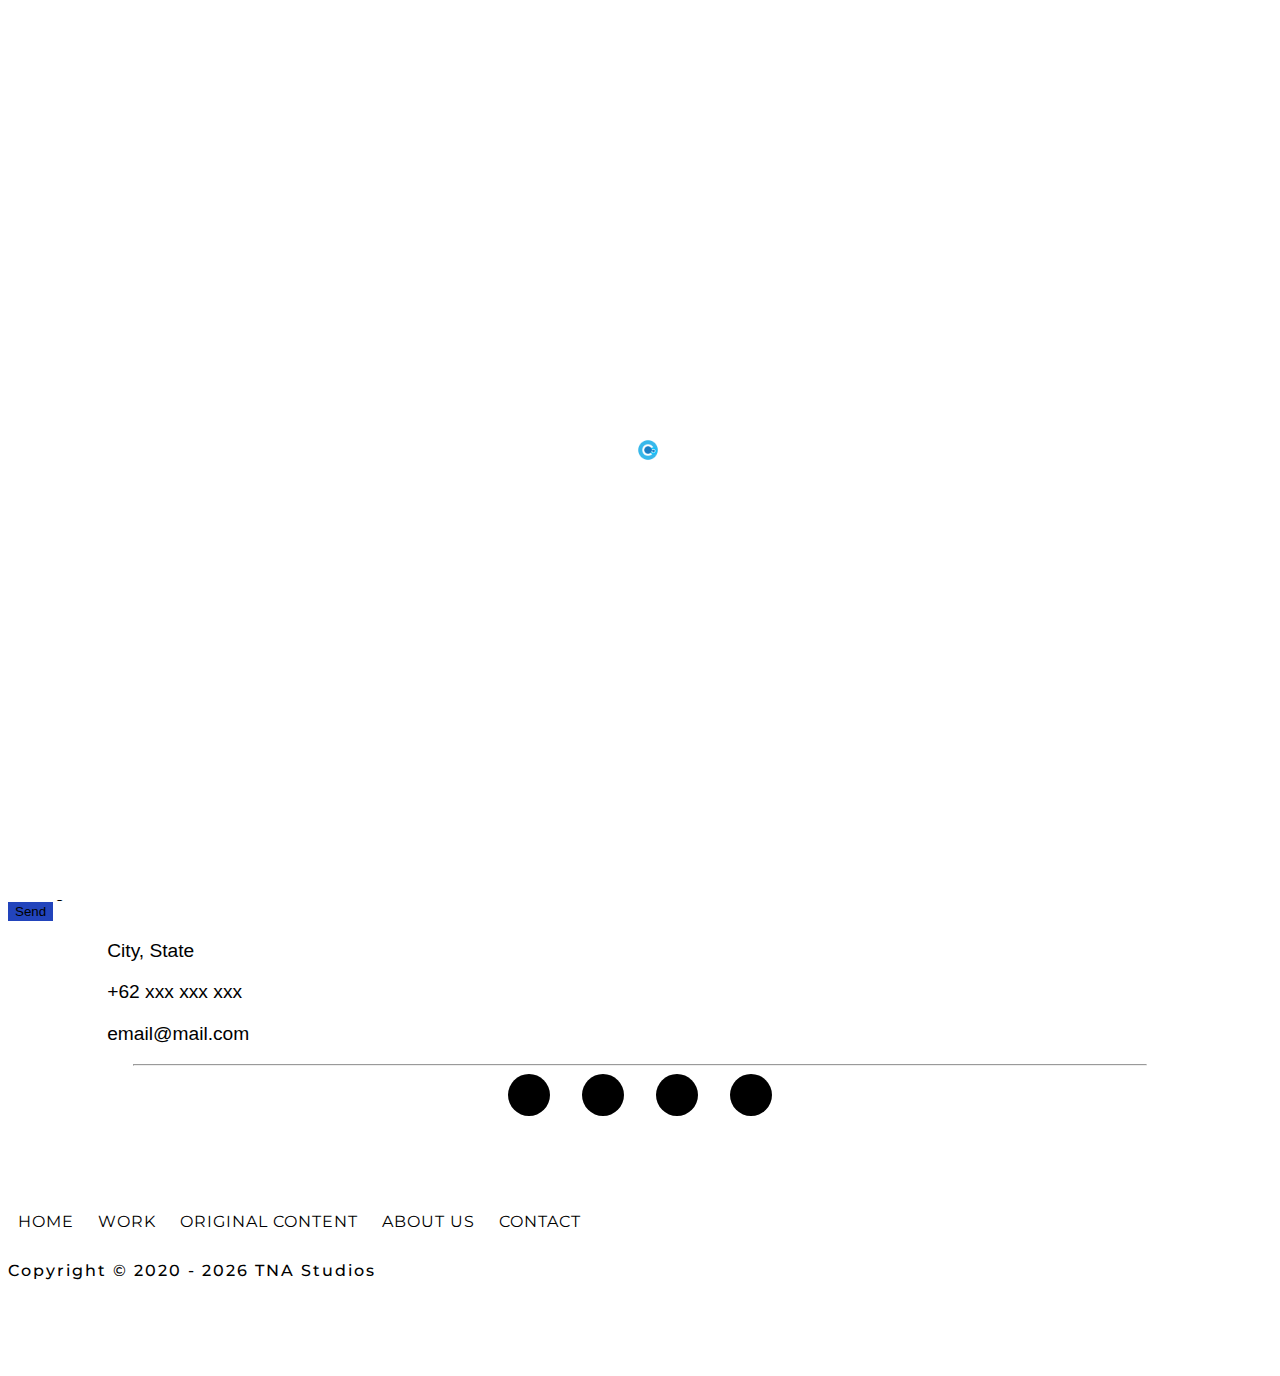
<file: contact-us.html>
<!DOCTYPE html>
<html lang="en">

<head>
    <meta charset="UTF-8">
    <meta http-equiv="X-UA-Compatible" content="IE=edge">
    <meta name="viewport" content="width=device-width, initial-scale=1.0">
    <title>TNA Studio</title>
    <link rel="shortcut icon" href="./assets/img/favicon.ico" type="image/x-icon">
    <link href="https://cdn.jsdelivr.net/npm/bootstrap@5.3.0-alpha3/dist/css/bootstrap.min.css" rel="stylesheet"
        integrity="sha384-KK94CHFLLe+nY2dmCWGMq91rCGa5gtU4mk92HdvYe+M/SXH301p5ILy+dN9+nJOZ" crossorigin="anonymous">
    <link rel="stylesheet" href="https://cdnjs.cloudflare.com/ajax/libs/font-awesome/6.4.0/css/all.min.css"
        integrity="sha512-iecdLmaskl7CVkqkXNQ/ZH/XLlvWZOJyj7Yy7tcenmpD1ypASozpmT/E0iPtmFIB46ZmdtAc9eNBvH0H/ZpiBw=="
        crossorigin="anonymous" referrerpolicy="no-referrer" />
    <link rel="stylesheet" href="./assets/css/style.css">
    <link rel="stylesheet" href="./assets/css/parallax.css">
    <link rel="stylesheet" href="./assets/css/contact.css">
</head>

<body>
    <div id="preloader"></div>

    <nav class="navbar navbar-expand-lg bg-body-tertiary">
        <div class="container">
            <a class="navbar-brand" href="/">
                <img src="./assets/img/logo.png" alt="TNA" width="100" height="auto">
            </a>
            <button class="navbar-toggler" type="button" data-bs-toggle="collapse" data-bs-target="#navbarNavAltMarkup"
                aria-controls="navbarNavAltMarkup" aria-expanded="false" aria-label="Toggle navigation">
                <span class="navbar-toggler-icon"></span>
            </button>
            <div class="collapse navbar-collapse m-auto" id="navbarNavAltMarkup">
                <div class="navbar-nav ms-auto">
                    <a class="nav-link mx-2" href="./">Home</a>
                    <a class="nav-link mx-2" href="./work.html">Work</a>
                    <a class="nav-link mx-2" href="./original-content.html">Original Content</a>
                    <a class="nav-link mx-2" href="./about-us.html">About Us</a>
                    <a class="nav-link mx-2" href="#">Internships</a>
                    <a class="nav-link mx-2 active" href="./contact-us.html">Contact</a>
                </div>
            </div>
        </div>
    </nav>

    <div class="wrapper-outer">
        <div class="wrapper">
            <div class="parallax-subsection">
                <div class="parallax-subbg" id="parallax-bg"></div>
                <h1>Contact Us</h1>
            </div>
        </div>
    </div>

    <section id="contact" class="page__content">
        <div class="container">
            <div class="row justify-content-center">
                <div class="col-lg-6 m-5 px-5">
                    <div class="mb-3">
                        <label for="" class="form-label">Name</label>
                        <input type="text" class="form-control" placeholder="name">
                    </div>
                    <div class="mb-3">
                        <label for="exampleFormControlInput1" class="form-label">Email address</label>
                        <input type="email" class="form-control" id="exampleFormControlInput1"
                            placeholder="name@example.com">
                    </div>
                    <div class="mb-3">
                        <label for="exampleFormControlTextarea1" class="form-label">Message</label>
                        <textarea class="form-control" id="exampleFormControlTextarea1" rows="3"
                            placeholder="message"></textarea>
                    </div>
                    <div class="d-grid gap-2 mb-3">
                        <button class="btn btn-primary">Send</button>
                    </div>
                </div>
                <div class="col-lg-4 d-flex align-items-center">
                    <div class="row">
                        <div class="col-12">
                            <div class="address__location">
                                <ul>
                                    <li>
                                        <h3><i class="fa-solid fa-location-dot"></i>City, State</h3>
                                    </li>
                                    <li>
                                        <h3><i class="fa-solid fa-phone"></i>+62 xxx xxx xxx</h3>
                                    </li>
                                    <li>
                                        <h3><i class="fa-solid fa-envelope"></i>email@mail.com</h3>
                                    </li>
                                </ul>
                            </div>
                        </div>
                        <hr class="contact__divider m-auto my-5 my-lg-3">
                        <div class="col-12">
                            <div class="social__media">
                                <ul>
                                    <li><a href="#"><i class="fa-brands fa-twitter"></i></a></i></li>
                                    <li><a href="#"><i class="fa-brands fa-instagram"></i></a></i></li>
                                    <li><a href="#"><i class="fa-brands fa-facebook"></i></a></i></li>
                                    <li><a href="#"><i class="fa-brands fa-youtube"></i></a></i></li>
                                </ul>
                            </div>
                        </div>
                    </div>
                </div>
            </div>
        </div>
    </section>

    <footer class="footer mt-5">
        <div class="container">
            <div class="row justify-content-center">
                <div class="col-md-12 text-center">
                    <p class="menu">
                        <a href="./">Home</a>
                        <a href="./work.html">Work</a>
                        <a href="#">Original Content</a>
                        <a href="./about-us.html">About Us</a>
                        <a href="./contact-us.html">Contact</a>
                    </p>
                </div>
            </div>
            <div class="row mt-5">
                <div class="col-md-12 text-center">
                    <p class="copyright">
                        Copyright &copy; 2020 -
                        <script>document.write(new Date().getFullYear());</script> TNA Studios
                    </p>
                </div>
            </div>
        </div>
    </footer>

    <script src="./assets/js/jquery.min.js"></script>
    <script src="./assets/js/main.js"></script>
    <script src="https://cdn.jsdelivr.net/npm/bootstrap@5.3.0-alpha3/dist/js/bootstrap.bundle.min.js"
        integrity="sha384-ENjdO4Dr2bkBIFxQpeoTz1HIcje39Wm4jDKdf19U8gI4ddQ3GYNS7NTKfAdVQSZe"
        crossorigin="anonymous"></script>
</body>

</html>
</file>
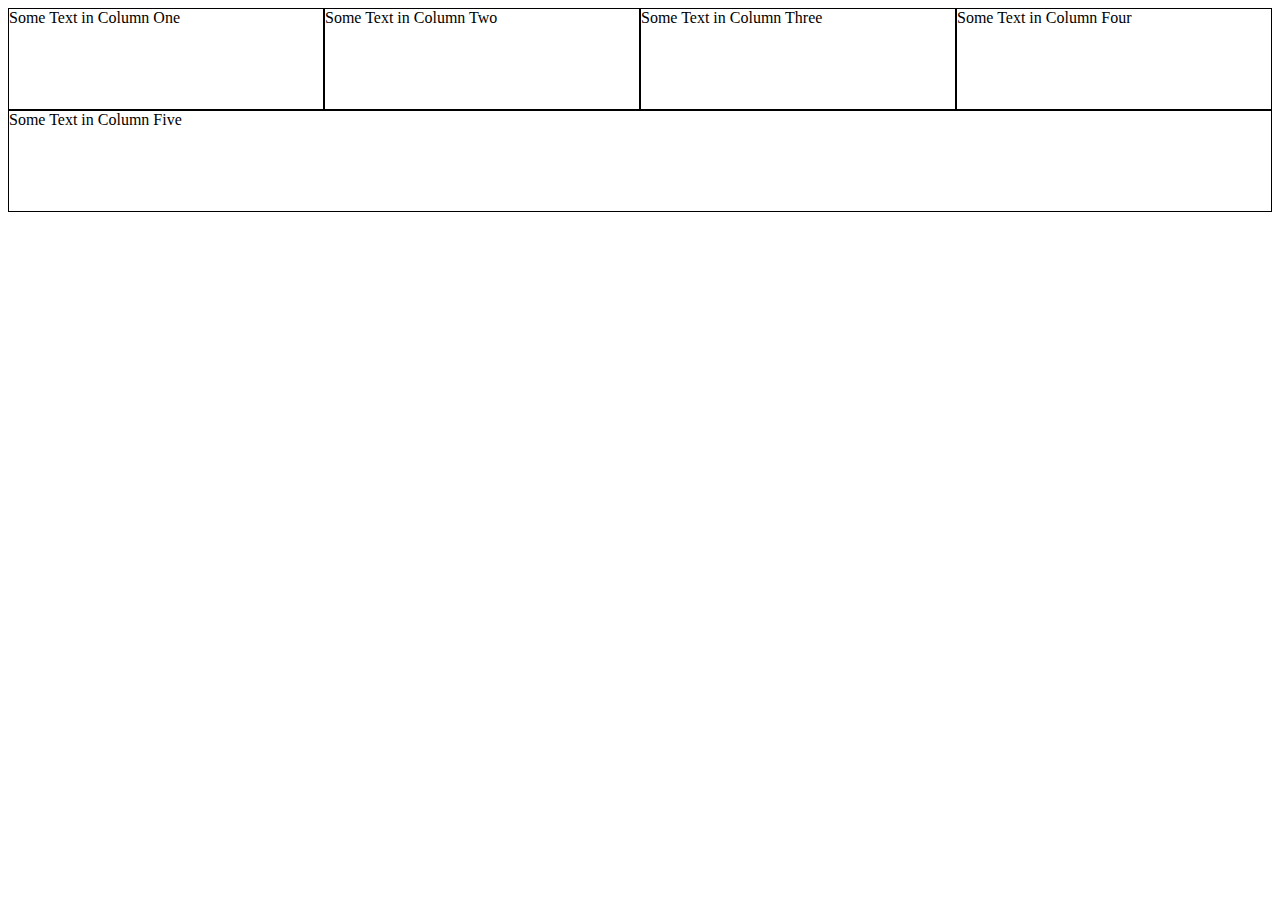
<file: np.html>
<!DOCTYPE html>
<html lang="en">

<head>
    <meta charset="UTF-8">
    <meta http-equiv="X-UA-Compatible" content="IE=edge">
    <meta name="viewport" content="width=device-width, initial-scale=1.0">
    <title>Document</title>
    <style>
        .row {
            display: flex;
            flex-wrap: wrap;
        }

        .col-4 {
            flex: 0 0 auto;
            width: 25%;
        }

        .col-12 {
            flex: 0 0 auto;
            width: 100%;
        }

        .border {
            border: 1px solid black;
            height: 100px;
        }
    </style>
</head>

<body>
    <div class='some-page-wrapper'>
        <div class='row'>
            <div class='col-4'>
                <div class="border">
                    Some Text in Column One
                </div>
            </div>
            <div class='col-4'>
                <div class="border">
                    Some Text in Column Two
                </div>
            </div>
            <div class='col-4'>
                <div class="border">
                    Some Text in Column Three
                </div>
            </div>
            <div class='col-4'>
                <div class="border">
                    Some Text in Column Four
                </div>
            </div>
            <div class='col-12'>
                <div class="border">
                    Some Text in Column Five
                </div>
            </div>
        </div>
    </div>
</body>

</html>
</file>
<file: assets/css/style.css>
@import url("https://fonts.googleapis.com/css2?family=Montserrat:wght@300;400;500;600;700;800&display=swap");

:root {
  touch-action: pan-x pan-y;
  height: 100%;
}

body {
  font-family: "Segoe UI", Tahoma, Geneva, Verdana, sans-serif;
  overflow-x: hidden;
}

#preloader {
  color-scheme: only light;
  background: #fff url("../../assets/img/TNA Loading Animation.gif") no-repeat
    center center;
  background-size: 25%;
  top: 0;
  height: 100vh;
  width: 100%;
  position: fixed;
  z-index: 100;
}

.nav-link {
  font-family: "Montserrat", sans-serif;
  font-weight: 500;
}

.page__content {
  position: relative;
  width: 100%;
  background-color: #ffffff;
}

.sub__lightbox {
  text-decoration: none;
}

.page__title {
  font-family: "Montserrat", sans-serif;
  font-size: 1.5rem;
  font-weight: 500;
  letter-spacing: 3px;
  line-height: 2.5rem;
}

.sub-title {
  font-family: "Montserrat", sans-serif;
  font-size: 1.2rem;
  font-weight: 500;
  letter-spacing: 2px;
  color: #000;
  text-decoration: none;
}

.form-control {
  border-radius: 0;
}

.form-select {
  border-radius: 0;
}

.btn {
  background-color: #2244bc;
  border: 1px solid #2244bc;
}

.btn:hover {
  background-color: #002a90;
  border: 1px solid #002a90;
}

footer {
  position: relative;
  padding: 5em 0;
}

.footer {
  background: #fff;
}
.footer p {
  font-family: "Montserrat", sans-serif;
  color: #000;
}
.footer .menu {
  margin-bottom: 15px;
}
.footer .menu a {
  font-size: 0.8em;
  color: #000;
  margin: 0 0.7em;
  text-transform: uppercase;
  letter-spacing: 1px;
  text-decoration: none;
}

.footer .menu a:hover {
  text-decoration: underline;
}

.footer .copyright {
  font-size: 0.7em;
  font-weight: 500;
}

@media (min-width: 992px) {
  #preloader {
    background-size: 7%;
  }

  .page__title {
    font-size: 2.6rem;
  }

  .footer .menu {
    margin-bottom: 30px;
  }

  .footer .menu a {
    margin: 0 10px;
    font-size: 1em;
  }

  .footer .copyright {
    font-size: 1em;
    font-weight: 500;
    letter-spacing: 2px;
  }
}
</file>
<file: assets/css/parallax.css>
.parallax-section {
  height: 100vh;
  display: flex;
  align-items: center;
  justify-content: center;
  width: 100vw;
  position: relative;
}

.parallax-bg {
  background-image: url("../../assets/img/IP-mobile.png");
  position: absolute;
  left: 0;
  top: 0;
  right: 0;
  bottom: 0;
  background-size: cover;
  background-position: center right;
  z-index: -1;
  min-height: 100%;
}

.parallax-section img {
  width: 10rem;
  margin-top: 35rem;
}

.parallax-subsection {
  height: 70vh;
  padding: 50px;
  display: flex;
  align-items: center;
  justify-content: center;
  width: 100vw;
  position: relative;
}

.parallax-subbg {
  background-image: url("../../assets/img/IP-mobile.png");
  position: absolute;
  left: 0;
  top: 0;
  right: 0;
  bottom: 0;
  background-size: cover;
  background-position: center center;
  z-index: -1;
  min-height: 100%;
}

.parallax-subsection h1 {
  font-family: "Montserrat", sans-serif;
  font-size: 2rem;
  font-weight: 600;
  color: #fff;
  text-align: center;
}

@media (min-width: 992px) {
  .parallax-bg {
    background-image: url("../../assets/img/IP.png");
  }

  .parallax-subbg {
    background-image: url("../../assets/img/IP.png");
    background-position: top center;
  }

  .parallax-subsection h1 {
    font-size: 3rem;
    font-weight: 600;
    letter-spacing: 7px;
  }

  .parallax-section {
    min-height: 120vh;
    padding: 50px;
  }

  .parallax-section img {
    width: 18rem;
    margin-top: 38rem;
  }
}
</file>
<file: assets/css/contact.css>
@import url("https://fonts.googleapis.com/css2?family=Montserrat:wght@300;400;500;600;700;800&display=swap");

.address__location ul li {
  display: block;
  margin: 1rem 1rem;
}

.address__location ul li h3 {
  font-weight: 400;
  font-size: 1.2rem;
}

.address__location ul li i {
  margin-right: 3rem;
}

.contact__divider {
  width: 80%;
}

.social__media {
  margin: 0 1rem;
}

.social__media ul {
  padding: 0;
  display: flex;
  justify-content: center;
  margin: 0;
}

.social__media ul li {
  display: inline-block;
  width: 2.5rem;
  height: 2.5rem;
  text-align: center;
  background: #000;
  border: 2px solid transparent;
  border-radius: 100%;
  margin: 0px 1rem;
  transition: 0.3s;
}

.social__media ul li a {
  display: block;
  color: #fff;
  font-size: 20px;
  line-height: 40px;
  transition: 0.3s;
}

.social__media ul li:hover {
  border: 2px solid #000;
  background: transparent;
}

.social__media ul li a:hover {
  color: #2244bc;
}

@media (min-width: 992px) {
  .address__location ul li {
    margin: 0.7rem 0.7rem;
  }

  .address__location ul li h3 {
    font-size: 1.2rem;
  }

  .address__location ul li i {
    margin-right: 3rem;
  }

  .social__media {
    margin: 0;
  }

  .social__media ul li {
    width: 38px;
    height: 38px;
  }

  .social__media ul li a {
    line-height: 35px;
  }
}

@media (min-width: 1400px) {
  .address__location ul li {
    margin: 2rem 2rem;
  }

  .address__location ul li h3 {
    font-size: 1.5rem;
  }

  .address__location ul li i {
    margin-right: 5rem;
  }

  .social__media {
    margin: 1rem 1rem;
  }

  .social__media ul li {
    width: 50px;
    height: 50px;
  }

  .social__media ul li a {
    line-height: 48px;
  }
}
</file>
